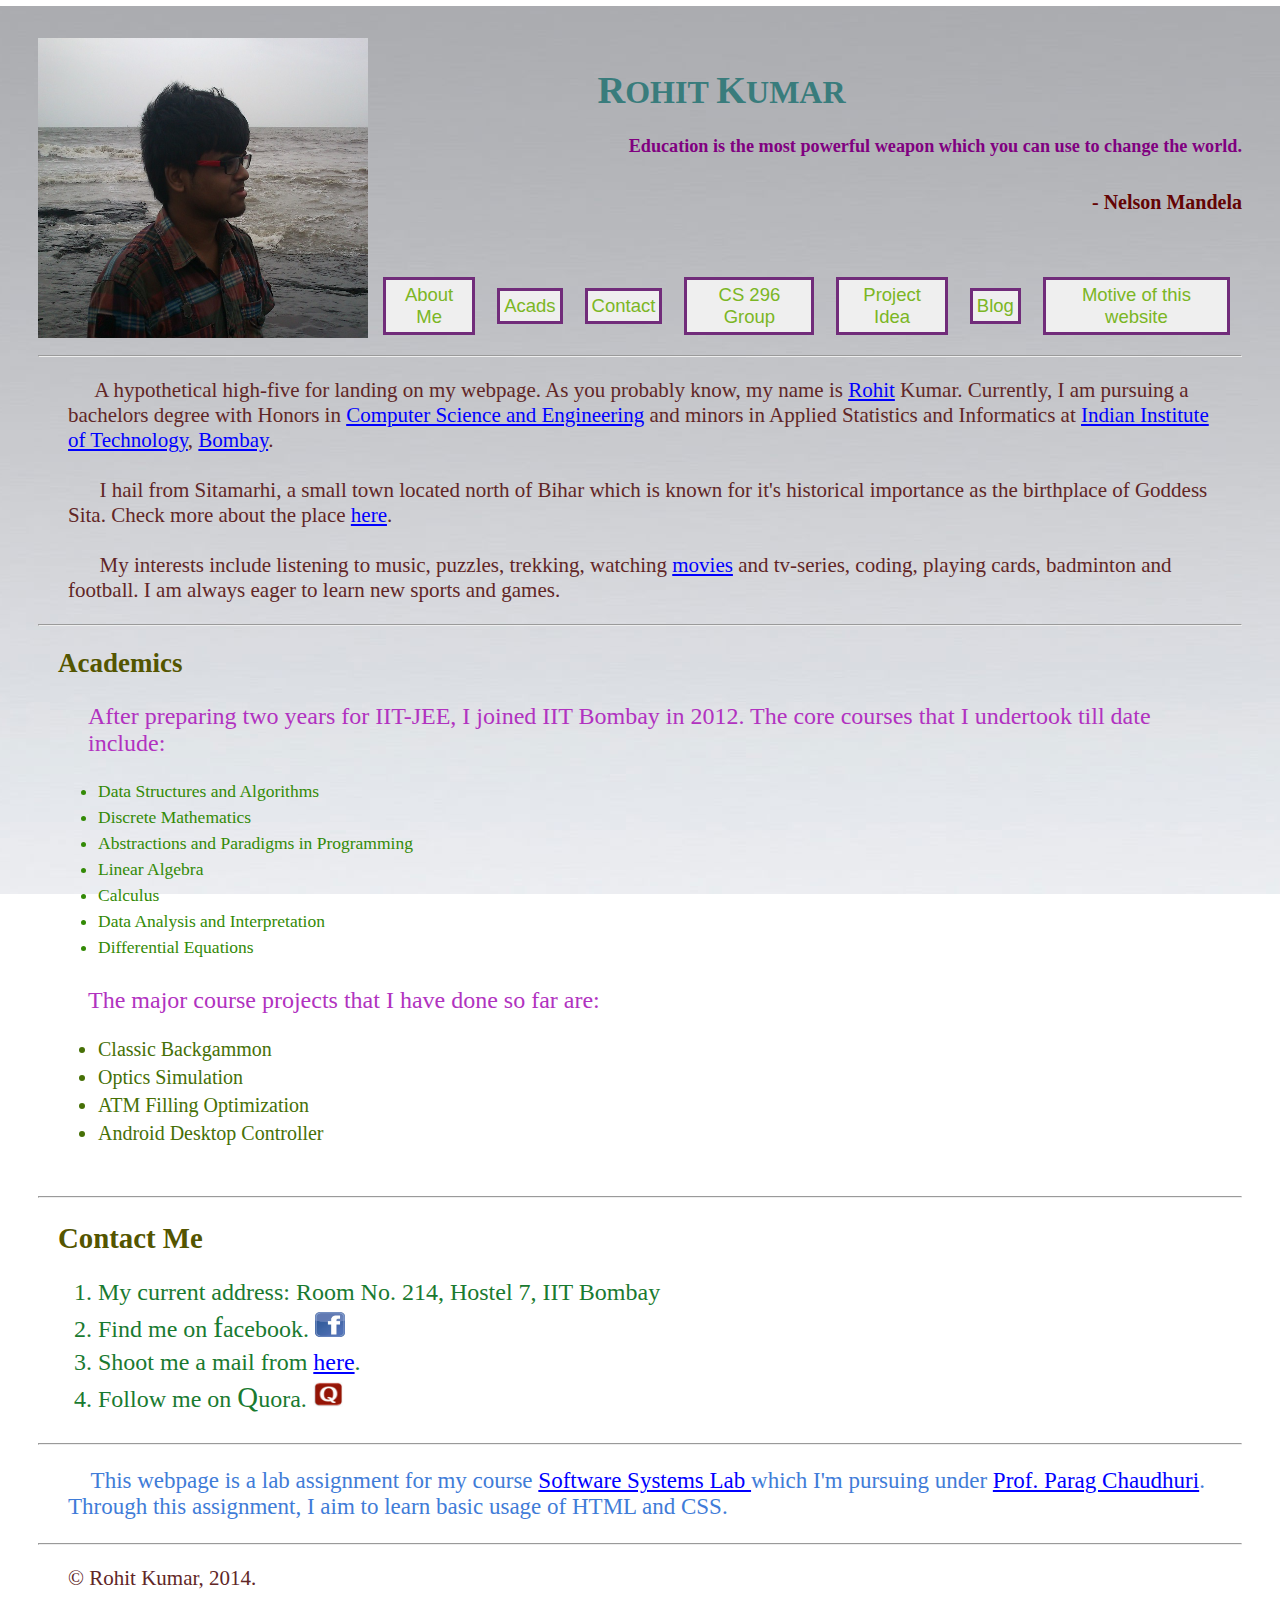
<file: homepage_&_project_proposal/index.html>
<!--
	Rohit Kumar 
	Roll No. - 120050028
	-->
<html>
	<head>
		<title> Rohit Kumar	| Home</title>

		<!-- Internal Styling -->
		<style>
			h2{
				color:#545500;
				font-size: 120%;
				}
			li{
				padding-bottom:5px;
				}
			.para1{
				color:#612626;
				font-size: 21px;
				font-family: georgia;
				padding-left: 30px;
			}

		</style>
		<link href = "index.css" rel = "stylesheet" type = "text/css">
	</head>
	
<body>

		<a href = ""><img src="images/rohit1.jpg" width = "330" height = "300" align = "left"></a>

	<h1 style = "text-align:center;padding-top:30px;padding-right:170px;color:#397C7C;">
		<big>R</big>OHIT <big>K</big>UMAR
	</h1>

	<h4 id = "quote">
		Education is the most powerful weapon which you can use to change the world.
	</h4>
	<h5 id = "quoter">
		- Nelson Mandela 
	</h5>

<br>
	<!--Buttons for anchored links arranged in a row. Can be done by other methods also	-->
		<table>
			<td>
				<a href = "#about" title = "Know more about me"> <button>About Me</button> </a>
			</td>

			<td>
				<a href = "#acads" title = "Have a look at my Acads"> <button>Acads</button> </a>
			</td>

			<td>
				<a href = "#contact" title = "Send the Pigeons"> <button>Contact</button> </a>
			</td>

			<td>
				<a href = "group.html" title = "Lab Group for Project Idea Demonstration"> <button>CS 296 Group </button></a>
			</td>

			<td>
				<a href = "cs296-lab01-sub.html" title = "Basic Project Idea Demonstration"> <button> Project Idea </button></a>
			</td>

			<td>
				<a href = "http://rohitkumar07.blogspot.in/" target="_blank" title = "My few attempts at Blogging"> <button>Blog</button> </a>
			</td>

			<td>
				<a href = "#motive" title = "Why I made this"> <button>Motive of this website</button> </a>
			</td>
		</table>


<a name ="about"></a>
	<hr>
		<p class = "para1">
			 &nbsp; &nbsp; &nbsp;A hypothetical high-five for landing on my webpage. As you probably know, my name is 
			 <a href ="http://en.wikipedia.org/wiki/Rohit">Rohit</a>
			 Kumar. Currently, I am pursuing a bachelors degree with Honors in 
			 <a href ="http://www.cse.iitb.ac.in">Computer Science and Engineering</a> and minors in Applied Statistics 
			 and Informatics at <a href ="http://www.iitb.ac.in">Indian Institute of Technology</a>, 
			 
			 <a href = "https://www.google.co.in/maps/preview#!q=IIT+Bombay&data=!4m15!2m14!1m13!1s0x3be7c7f189efc039%3A0x68fdcea4c5c5894e!3m8!1m3!
			 1d202040!2d72.8811862!3d19.0822507!3m2!1i1304!2i643!4f13.1!4m2!3d19.132295!4d72.911692">Bombay</a>.
			 <br>
			 <br>
			 &nbsp; &nbsp; &nbsp; I hail from Sitamarhi, a small town located north of Bihar which is known for it's historical importance as
			  the birthplace of Goddess Sita. Check more about the place <a href ="http://www.sitamarhi.bih.nic.in/"> here</a>.<br><br>
			 &nbsp; &nbsp; &nbsp; My interests include listening to music, puzzles, trekking, watching
			  <a href = "http://www.imdb.com/user/ur38686057/watchlist?ref_=nv_wl_all_0">movies</a>
			   and tv-series, coding, playing cards, badminton and football. I am always eager to learn new sports and games.
		</p>

<a name ="acads"></a>
	<hr>

		<div style = "color:#B132C0;padding-left: 20px;">
			<h2 style = "font-size:27px;"> Academics </h2>
			<p>
				After preparing two years for IIT-JEE, I joined IIT Bombay in 2012. The core courses that I undertook till date include:
			</p>
			<div id = "courses">
			<ul>
				<li>Data Structures and Algorithms</li>
				<li>Discrete Mathematics</li>
				<li>Abstractions and Paradigms in Programming</li>
				<li>Linear Algebra</li>
				<li>Calculus</li>
				<li>Data Analysis and Interpretation</li>
				<li>Differential Equations</li>
			</ul>
			</div>
			
			<p>
				The major course projects that I have done so far are:
				<div style = "color:#467006;font-size:20px;padding-bottom: 2px;">
			<ul>
				
				<li>Classic Backgammon</li>
				<li>Optics Simulation</li>
				<li>ATM Filling Optimization</li>
				<li>Android Desktop Controller</li>
			</ul>
			</div>
			</p>
		</div>

<a name ="contact"></a>
	<hr>

		<div id = "contact" > 
			<h2> Contact Me </h2>
			<ol>
				<li> 
					My current address: Room No. 214, Hostel 7, IIT Bombay
				</li>
				<li>
					Find me on <big>f</big>acebook. <a href = "https://www.facebook.com/rohitkumarbihari"> <img src="images/fb.jpeg" width="30" height="25"> </a>
				</li>
				<li>
					Shoot me a mail from <a href="mailto:rohitstm4@gmail.com">here</a>.
				</li>
				<li>
					Follow me on <big>Q</big>uora. <a href="http://www.quora.com/Rohit-Kumar-21">
					<img src="images/quora.jpg" width="30" height="25">
					</a>
				</li>
				
			</ol>
		</div>

<a name ="motive"></a>
<hr>
		<div style = "color:#3F7CD8;">
			<p style = "font-size:23px;">
			&nbsp; &nbsp; This webpage is a lab assignment for my course <a href = "http://www.cse.iitb.ac.in/~paragc/teaching/2014/cs296/"> Software 
			Systems Lab </a> which I'm pursuing under <a href = "http://www.cse.iitb.ac.in/~paragc/"> Prof. Parag Chaudhuri</a>. Through this assignment, 
			I aim to learn basic usage of HTML and CSS.
			</p>
		</div>
<hr>

	<div>
		<footer>
			<p class = "para1">&copy; Rohit Kumar, 2014.</p>
		</footer>
	</div>

</body>
</html>
</file>
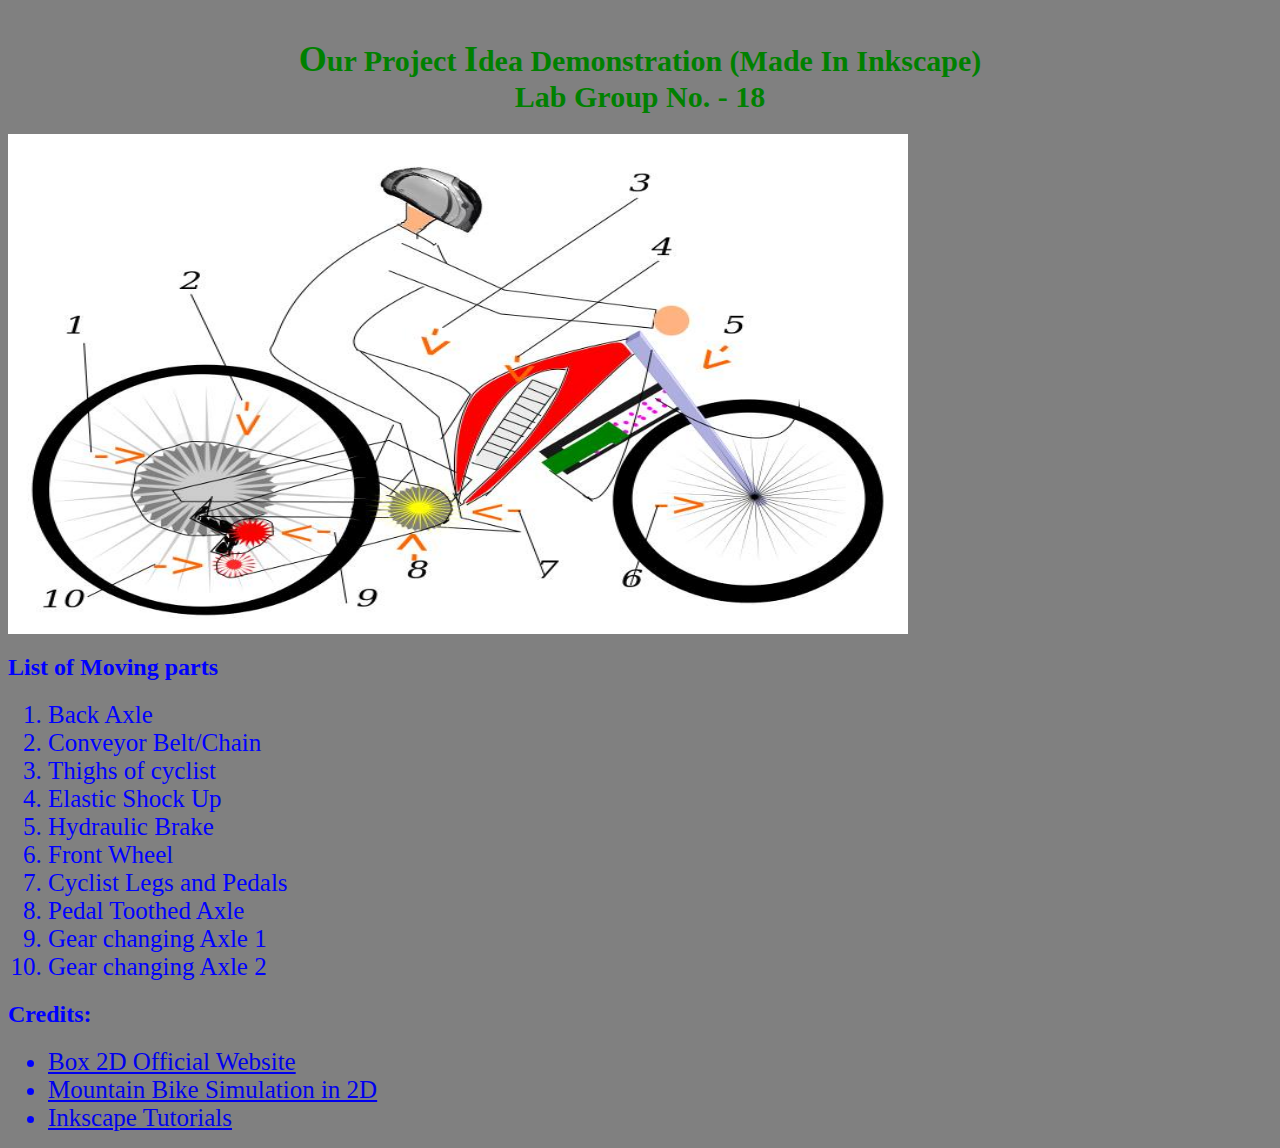
<file: homepage_&_project_proposal/cs296-lab01-sub.html>
<html>
	<title>
		Lab Group Idea
	</title>
	<style>
		li{color:blue; font-size:25px;}
	</style>
	<body style = "background-color:grey;">
		<h1 style = "text-align:center;padding-top:30px;color:green; font-size:30PX;">
		<big>O</big>ur Project <big>I</big>dea Demonstration <font style = "color:#green"> (Made In Inkscape)
		<br>
		Lab Group No. - 18
	</h1>
<div align = "left" style = "color:blue;">	
	<img src = "images/drawing.jpg" width = "900px" height = "500px">

	<h2>List of Moving parts</h2>
	<ol>
		<li>
			Back Axle
		</li>

		<li>
			Conveyor Belt/Chain
		</li>

		<li>
			Thighs of cyclist
		</li>
		<li>
			Elastic Shock Up
		</li>
		
		<li>
			Hydraulic Brake
		</li>
		<li>
			Front Wheel
		</li>
		<li>
			Cyclist Legs and Pedals
		</li>
		
		<li>
			Pedal Toothed Axle
		</li>
		
		<li>
			Gear changing Axle 1
		</li>
		<li>
			Gear changing Axle 2
		</li>
		
	</ol>
<div align = "left">
	<h2> Credits: </h2>
	<ul>
		<li>
			<a href = "http://box2d.org/">Box 2D Official Website </a>
		</li>
		<li>
			<a href = "https://www.youtube.com/watch?v=bBIXpu-D_Zo"> Mountain Bike Simulation in 2D </a>
		</li>
		
		<li>
			<a href = "http://inkscape.org/doc/basic/tutorial-basic.html"> Inkscape Tutorials </a>
		</li>
	</ul>
	
	</div>
</div>
	</body>

</html>
</file>
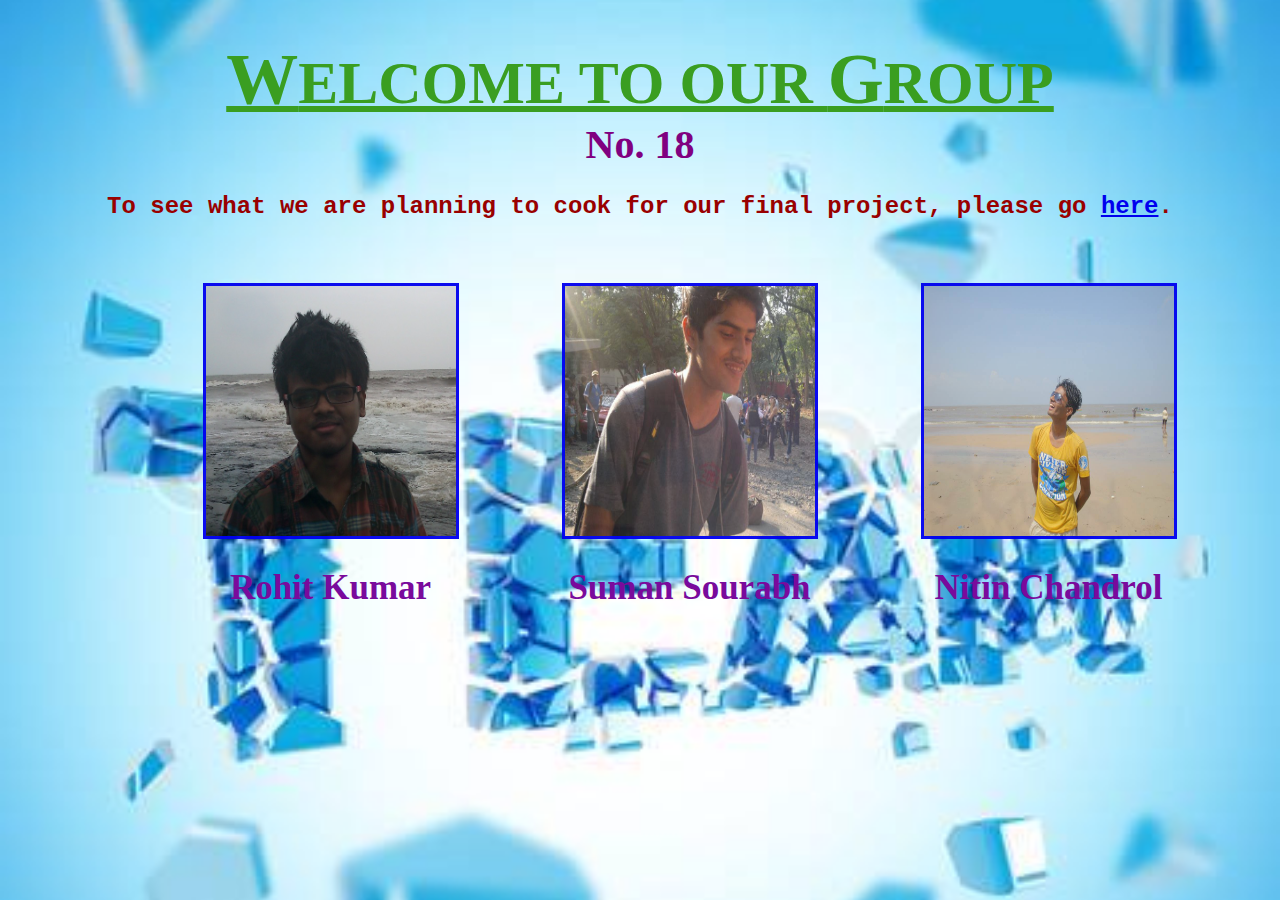
<file: homepage_&_project_proposal/group.html>
<html>
	<head>
		<title> CS 296 Group No. 18  </title>
		<style>
			html{
			background-image:url(images/group5.jpg);
			background-repeat:no-repeat;
			background-attachment:fixed;
			background-position:center;
		  -webkit-background-size: cover;
		  -moz-background-size: cover;
		  -o-background-size: cover;
		  background-size: cover;
			}
			h2{
				color:#D9DB22;
				text-align = "centre";
				}
			td{
				padding-left:100px;
				margin-left: 200px;
				}

			img{
				width:250px;
				height:250px;
				border-style:solid;
				border = "5";
				align="bottom";
				opacity:0.95;
			}
			#group_pic a:visited{
			margin-top:230px;
			color:#330033;
			}
			#group_pic{
			margin-top:60px;
			}
			h2{
			font-size:35px;
			color:#790A9C;
			}
			a:visited{
				color:#330066;
			}
		</style>
		<!-- link href = "index.css" rel = "stylesheet" type = "text/css" -->
	</head>
<body>
	
<h1 style = "text-align:center;padding-top:30px;color:#3A9E21; font-size:60PX;">
	<u><big>W</big>ELCOME TO OUR  <big>G</big>ROUP<br></u>
	<font color="#800080"; style= "font-size:40px;"> No. 18 </font>
	<div style="padding-top:25px;">
	<font color="#990000";  style="font-family:'Courier New', Courier, monospace; font-size:24px;">
		To see what we are planning to cook for our final project, please go <a href="cs296-lab01-sub.html">here</a>.
	</font>
	</div>
</h1>

<!--<img style = "width:400px; height: 150px;" src="images/team.jpg" alt = "team" align = "right"></a>-->


<table id="group_pic"  align="center">
	<td>
		<a href = "http://www.cse.iitb.ac.in/~rohit/">
		<img src="images/rohitimg.jpg" alt = "rohit"></a>
		<p> <h2 style = "text-align:center;"> Rohit Kumar </h2>
		</p>	
	</td>
	<td>
		<a href = "http://www.cse.iitb.ac.in/~sumansourabh26">
		<img src="images/suman.jpg" alt = "suman" ></a>
		<p> <h2 style = "text-align:center;"> Suman Sourabh </h2>
	</td>
	<td>
		<a href = "http://www.cse.iitb.ac.in/~ntnchandrol">
		<img src="images/nitin.jpg" alt = "nitin"></a>
		<p> <h2 style = "text-align:center;"> Nitin Chandrol </h2>
	</td>
</table>

</body>
</html>
</file>
<file: homepage_&_project_proposal/index.css>
button{
	font-size:18.5px;
	padding: 4px;
	color:#7BB624;
	border: #712C7A;
	border-style:solid;
	/*background:#7F7F7F;*/
}

body
{
	background-color:#FFFFFF;
	background-image:url('images/b1.jpg');
	padding:30px;
	font-size:100%;
	color: snow;
	background-repeat:no-repeat;
	background-attachment:fixed;
	background-position:center;
}

html
{
	/*font-family:Helvetica, sans-serif;*/
	/*	background-position: center;*/
}
			
a:link {color:blue;}
a:hover {color:violet;}

td{
	padding : 10px;
	color:#E25A22;
	width = 80px;
	heigth = 30px;
}

p{
	margin-right:25px;
	padding-left:30px;
	font-size:24px;
}

#quote
{
text-align:right;
font-size:18.2px;
color:#800080;
}

#quoter
{
text-align:right;
font-size:20px;
color:#640404; 
}

#courses
{
color:#338A06;
font-family: georgia;
font-size:17.5px;
}

#contact
{
	color:#197A30;
	font-size:24px;
	padding-left: 20px;
}
</file>
